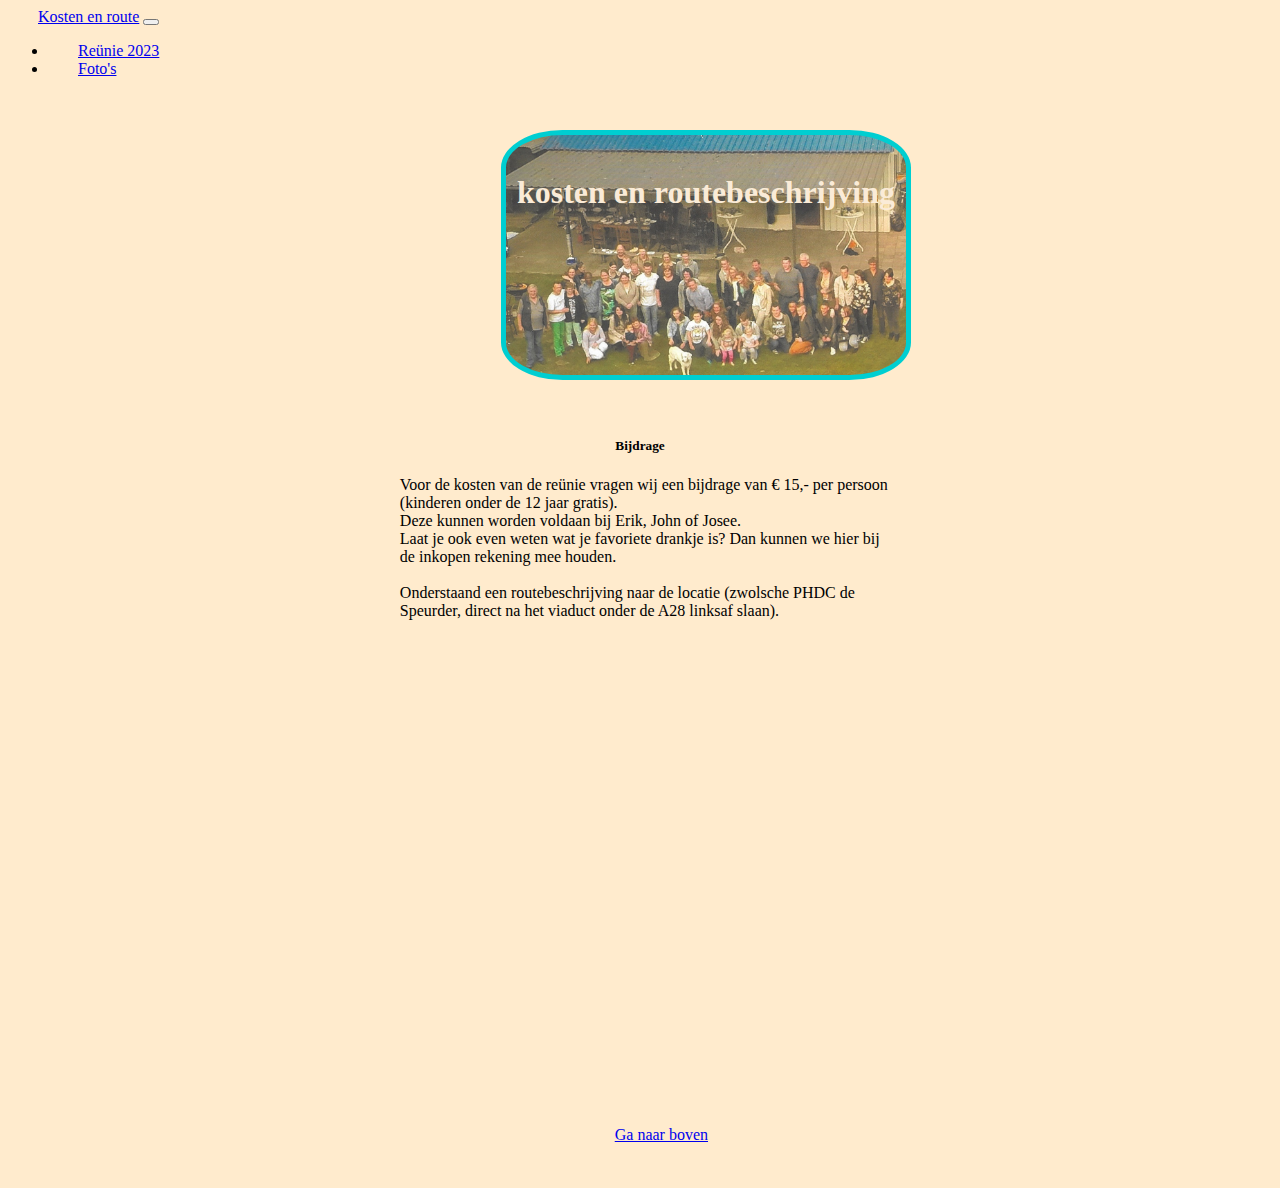
<file: info.html>
<!DOCTYPE html>
<head>
<meta charset="utf-8">
<link rel="stylesheet" type="text/css" href="stijl.css">
<meta name="viewport" content="width=device-width, initial-scale=1">
<!-- Bootstrap-CSS -->
<link
href="https://cdn.jsdelivr.net/npm/bootstrap@5.3.0-alpha1/dist/css/bootstrap.min.css" rel="stylesheet"
integrity=
"sha384-GLhlTQ8iRABdZLl6O3oVMWSktQOp6b7In1Zl3/Jr59b6EGGoI1aFkw7cmDA6j6gD"
crossorigin="anonymous">
<style type="text/css">
</style>
<script src="https://cdn.jsdelivr.net/npm/bootstrap@5.3.0-alpha1/dist/js/bootstrap.bundle.min.js"
integrity=
"sha384-w76AqPfDkMBDXo30jS1Sgez6pr3x5MlQ1ZAGC+nuZB+EYdgRZgiwxhTBTkF7CXvN"
crossorigin="anonymous">
</script>
<style>
body{ 
background-color: blanchedalmond;    
}
</style>
<title>Kosten en route</title>
<link rel="shortcut icon" href="favicon.ico" type="image/x-icon"/>
</head>
<body>
<nav class="navbar navbar-expand-lg navbar-info bg-info">
<div class="container-fluid">
<a class="navbar-brand" href="#">Kosten en route</a>
<button
class="navbar-toggler"
type="button"
data-bs-toggle="collapse"
data-bs-target="#navbarNav"
aria-controls="navbarNav"
aria-expanded="false"
aria-label="Toggle navigation">
<span class="navbar-toggler-icon"></span>
</button>
<div class="collapse navbar-collapse" id="navbarNav">
<ul class="navbar-nav">
<li class="nav-item">
<a class="nav-link" href="index.html">Reünie 2023</a>
</li>
<li class="nav-item">
<a class="nav-link" href="fotogalerij.html">Foto's</a>
</li>
</ul>
</div>
</div>
</nav>
<!-- Bootstrap-JavaScript-->
<br>
<br>
<header>
<br>   
<h1>kosten en routebeschrijving</h1>
</header>
<br>
<br>
<H5>Bijdrage</H5>
<p>
Voor de kosten van de reünie vragen wij een bijdrage van € 15,- per persoon (kinderen onder de 12 jaar gratis).
<br>
Deze kunnen worden voldaan bij Erik, John of Josee.
<br>
Laat je ook even weten wat je favoriete drankje is? Dan kunnen we hier bij de inkopen rekening mee houden.
<br>
<br>
Onderstaand een routebeschrijving naar de locatie (zwolsche PHDC de Speurder, direct na het viaduct onder de A28 linksaf slaan).
</p>
<br>
<br>
<iframe class="iframe"src="https://www.google.com/maps/embed?pb=!1m18!1m12!1m3!1d2427.364255840942!2d6.117256877066797!3d52.52684343572235!2m3!1f0!2f0!3f0!3m2!1i1024!2i768!4f13.1!3m3!1m2!1s0x47c7df6c4c908145%3A0xefcc06a3178fd8ef!2sMeanderpad%2C%20Zwolle!5e0!3m2!1snl!2snl!4v1691580259885!5m2!1snl!2snl" 
width="600" height="450" style="border:0;" allowfullscreen="" loading="lazy" referrerpolicy="no-referrer-when-downgrade"></iframe>
<a class="top" href="#top">Ga naar boven</a>
<br>
<br>
<br>
</body>
</html>
</file>
<file: stijl.css>
.body{ 
background-color: blanchedalmond;  
}

header {
color: #FAEBD7;
text-align: center;
border-style: solid;
border-width: thick;
border-color: #00CED1;
border-radius: 15%;
font-family: 'Dancing Script', cursive;
background-image: url(luchtfoto_reünie.jpg);
background-size: 110%;
background-repeat: no repeat;
background-position: center;
@media only screen and (max-width: 576px) {
width: 300px; 
height: 180px;
margin-left: 20%;
}
@media only screen and (min-width: 577px) {
width: 400px; 
height: 240px;
margin-left: 39%;
} 
}

.foto {
border-style: solid;
border-color: cornflowerblue;  
border-radius: 10%;
margin-left: 24%; 
@media only screen and (max-width: 576px) {
width: 100%;
height:auto;
border-width: 2px;
margin-top:10%;
margin-right: auto;
margin-bottom: auto;
margin-left: auto;
}
@media only screen and (min-width: 577px) {
width: 90%;
height:auto;
border-width: 10px;
margin-top: 10%; 
margin-bottom: 10%;
margin-left: 5%; 
} 
}

a {
margin-left: 30px;
}

H1{
@media only screen and (max-width: 576px) {
text-align: center;
}
@media only screen and (min-width: 577px) {
text-align: center;
} 
}

H5{
text-align: center;
}

.audio{
@media only screen and (max-width: 576px) {
margin-left: 15%;
background-color: #B7CEFA;
}
@media only screen and (min-width: 577px) {
margin-left: 42%;
background-color: #B7CEFA;
}
}    

.audio2{
@media only screen and (max-width: 576px) {
margin-top: 5%;
width: 50%;
height: 25%;
margin-left: 20%;
background-color: #B7CEFA;
}
@media only screen and (min-width: 577px) {
margin-top: 1%;
margin-left: 15%;
background-color: #B7CEFA;
}
}  

iframe{
@media only screen and (max-width: 576px) {
margin-left: 12%;
}
@media only screen and (min-width: 577px) {
margin-left: 33%;
}
}

p {
@media only screen and (max-width: 576px) {
margin-left: 12%;
margin-right: 5%;
}
@media only screen and (min-width: 577px) {
margin-left: 31%;
margin-right: 30%;
}
}

.top{
@media only screen and (max-width: 576px) {
margin-left: 43%;
}
@media only screen and (min-width: 577px) {
margin-left: 48%;
}
}

footer{
color: #000000;
background-color: #B7CEFA;
border-style: solid;
border-width: thick;
border-color: #00CED1;
border-radius: 15%;
font-family: 'Dancing Script', cursive;
text-align: center;
@media only screen and (max-width: 576px) {
width: 200px; 
height: 120px;
margin-left: 30%;
}
@media only screen and (min-width: 577px) {
width: 300px; 
height: 130px;
margin-left: 42%;
padding-top: 10px;
}
}

.plaatje{
 @media only screen and (max-width: 576px) {
width: 35%;
height: auto;
margin-left: 33%;
}
@media only screen and (min-width: 577px) {
width: 10%;
height: auto;
margin-left: 45%;
}
}
</file>
